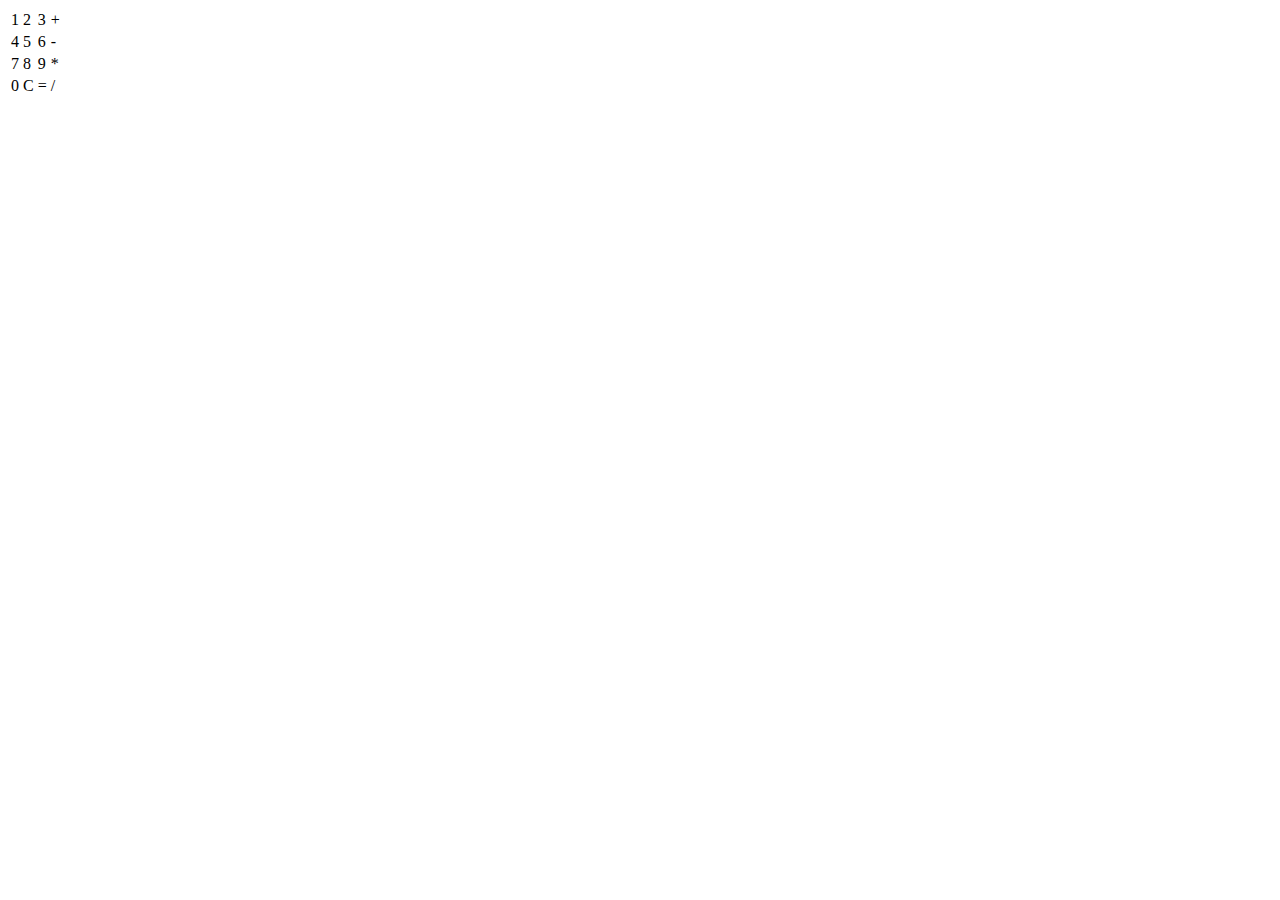
<file: Lektion 11/WebContent/calculator.html>
<!DOCTYPE html>
<html>
<head>
<meta charset="ISO-8859-1">
<title>Insert title here</title>
<script src="jquery-3.1.1.js"></script>
<script src="calculator.js"></script>
</head>
<body>
<div id="result"></div>
<table>
<tr>
<td>1</td><td>2</td><td>3</td><td>+</td>
</tr>
<tr>
<td>4</td><td>5</td><td>6</td><td>-</td>
</tr>
<tr>
<td>7</td><td>8</td><td>9</td><td>*</td>
</tr>
<tr>
<td>0</td><td>C</td><td>=</td><td>/</td>
</tr>


</table>
</body>
</html>
</file>
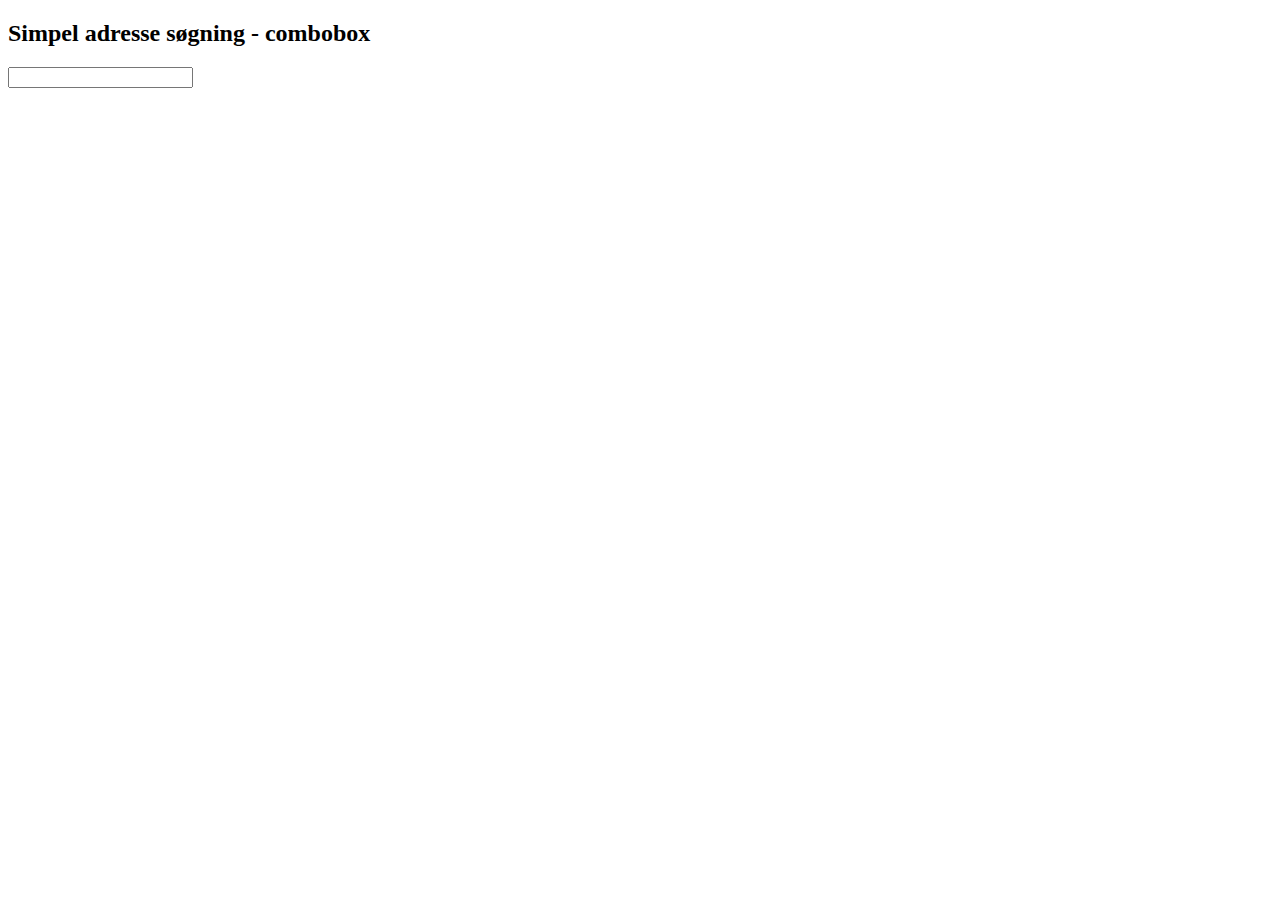
<file: Lektion 11/WebContent/dawa.html>
<!DOCTYPE html>
<html>
<head>
<meta charset="UTF-8">
<title>DAWA example</title>
<script src="jquery-3.1.1.js"></script>
<script src="dawa.js"></script>
</head>
<body>
<h2>Simpel adresse søgning - combobox</h2>
<input type="text" id="input" onkeyup="loadAddresses(); " list="datalist">
<div id="output">
<datalist id="datalist">
<!-- List of streets from DAWA -->
</datalist>
</div>
</body>
</html>
</file>
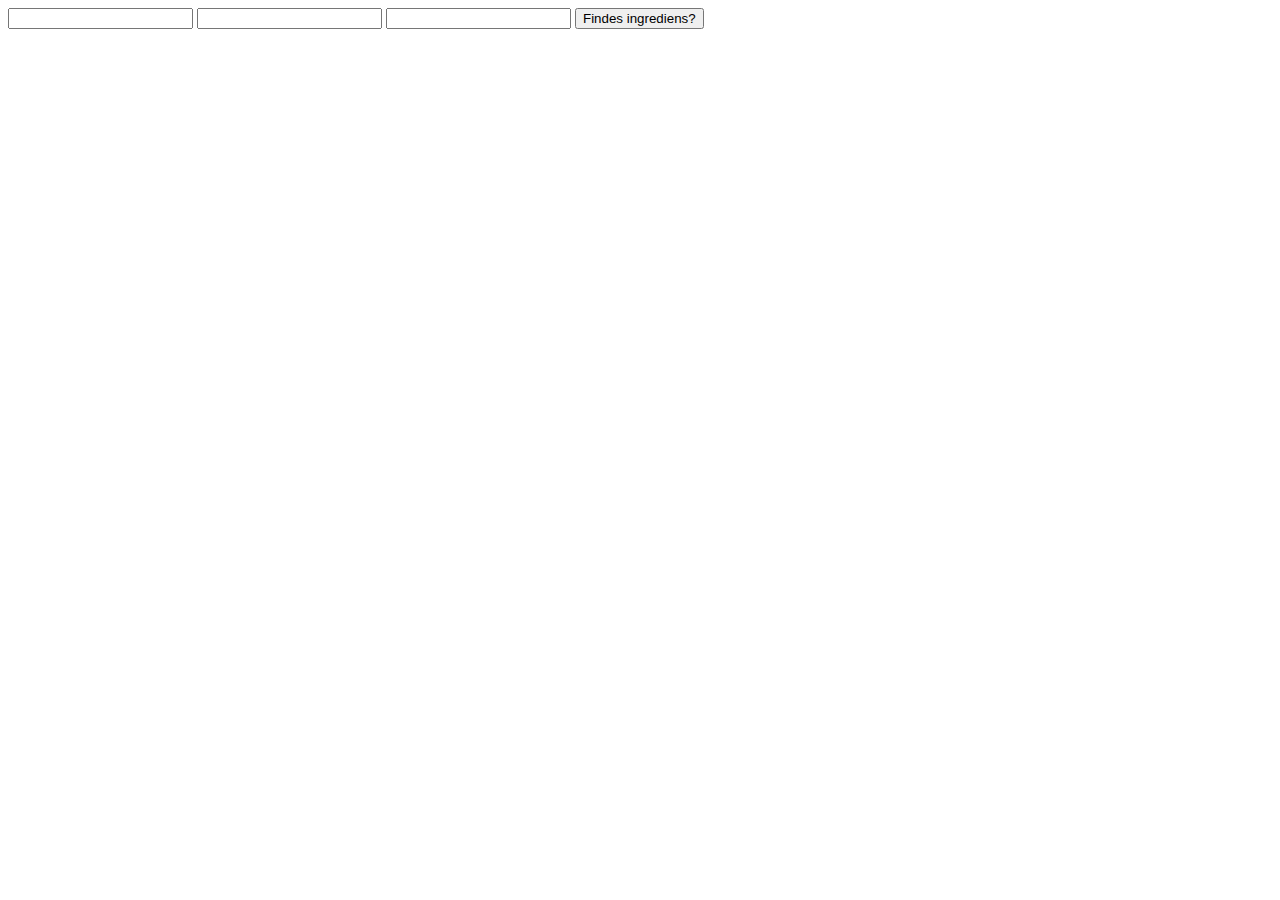
<file: Lektion 11/WebContent/form_ingredient.html>
<!DOCTYPE html>
<html>
<head>
<meta charset="UTF-8">
<title>Opret ingrediens</title>
<script src="jquery-3.1.1.js"></script>
<script src="jquery.serialize-object.js"></script>
<script>
	$(function() {
		$("#createingredientform").submit(function(){
			//event.preventDefault();
			$.ajax({
				url : 'rest/ingredient/form',  ///' + $('#id').val() + '/' + $('#name').val() + '/' + $('#amount').val()
				type : 'POST',
				data : {
					id : $('#id').val(),
					name : $('#name').val(),
					amount : $('#amount').val()
				},
				contentType : 'text/plain',
				success : function(data){
					$('#response').html(data);
				}
			});
			//$("#maincontainer").load("ingredientadmin.html");
			return false;
		});
	});
</script>
</head>

<body>
	<div id="maincontainer">
		<form id="createingredientform">
			<input type="number" name="id" id="id">
			<input type="text" name="name" id="name">
			<input type="number" name="amount" id="amount">
			<input type="submit" value="Findes ingrediens?">
		</form>
	</div>
	<div id="response">

	</div>
</body>
</html>
</file>
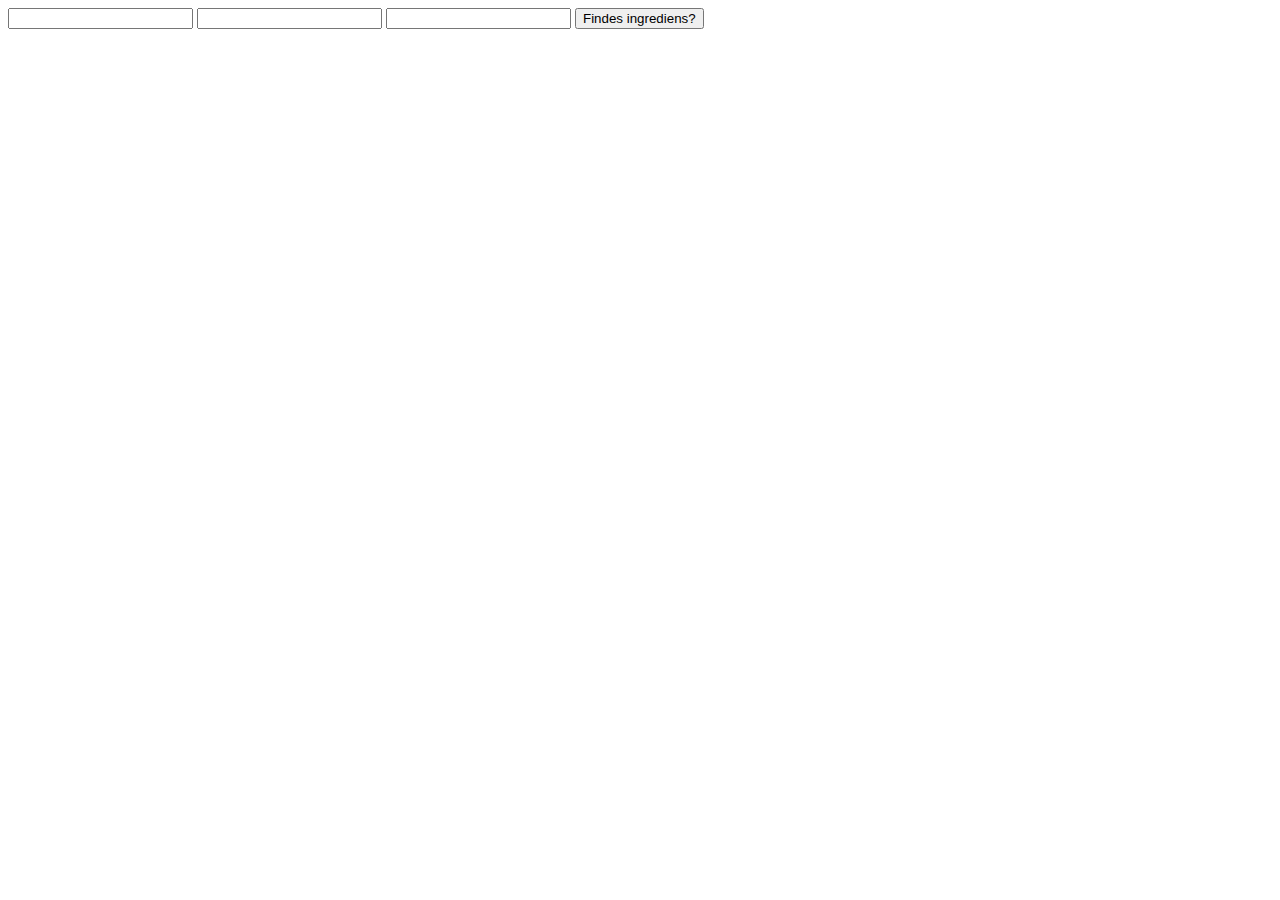
<file: Lektion 11/WebContent/form_ingredient_json.html>
<!DOCTYPE html>
<html>
<head>
<meta charset="UTF-8">
<title>Opret ingrediens</title>
<script src="jquery-3.1.1.js"></script>
<script src="jquery.serialize-object.js"></script>
<script>
	$(function() {
		$("#createingredientform").submit(function(){
			//event.preventDefault();
			$.ajax({
				url : 'rest/ingredient/form',  ///' + $('#id').val() + '/' + $('#name').val() + '/' + $('#amount').val()
				type : 'POST',
				data : $('#createingredientform').serializeJSON(),
				contentType : 'application/json',
				success : function(data){
					$('#response').html(data);
				}
			});
			//$("#maincontainer").load("ingredientadmin.html");
			return false;
		});
	});
</script>
</head>

<body>
	<div id="maincontainer">
		<form id="createingredientform">
			<input type="number" name="id" id="id">
			<input type="text" name="name" id="name">
			<input type="number" name="amount" id="amount">
			<input type="submit" value="Findes ingrediens?">
		</form>
	</div>
	<div id="response">

	</div>
</body>
</html>
</file>
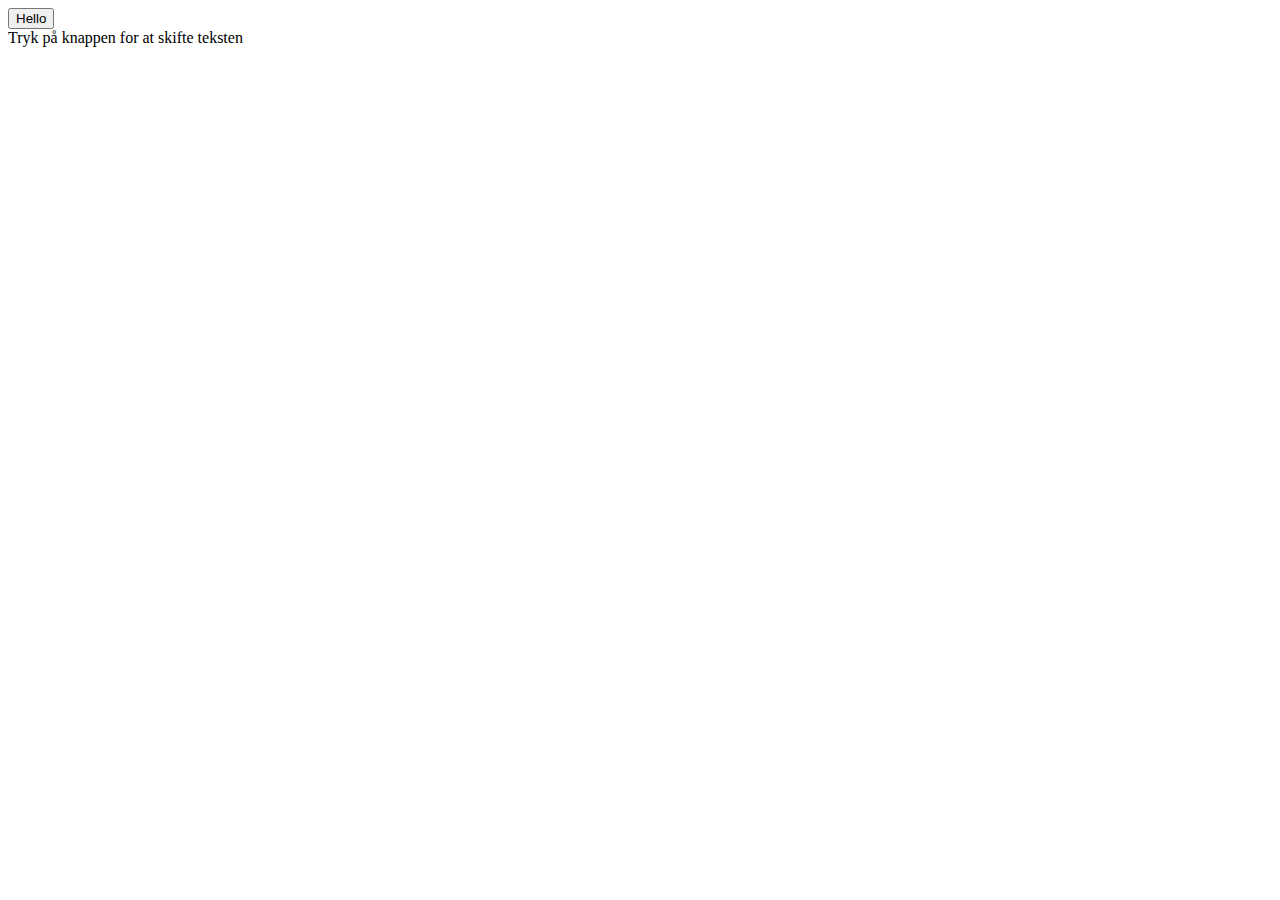
<file: Lektion 11/WebContent/helloAjaxGet.html>
<!DOCTYPE html>
<html>
<head>
<meta charset="UTF-8">
<title>Hello Test</title>
<script src="jquery-3.1.1.js"></script>
<script>
$(function() { // Sikrer sig at dokumentet er indlæst, 
			   // før click handlers håndteres
	$('#hellobutton').click(function() { //Sætter en click handler på knappen
			$.ajax({				//Indleder et asynkront ajax kald
				url : 'rest/hello',	//specificerer endpointet
				type : 'GET',	//Typen af HTTP requestet (GET er default)
				success : function(data){//Funktion der skal udføres når data er hentet
					$('#mydiv').html(data); //Manipulerer #mydiv.
				} 
			});
			return false; //for at undgå at knappen poster data (default behavior).
	});
});
</script>
</head>
<body>
<button id="hellobutton">Hello</button>
<div id="mydiv">Tryk på knappen for at skifte teksten</div> 
</body>
</html>
</file>
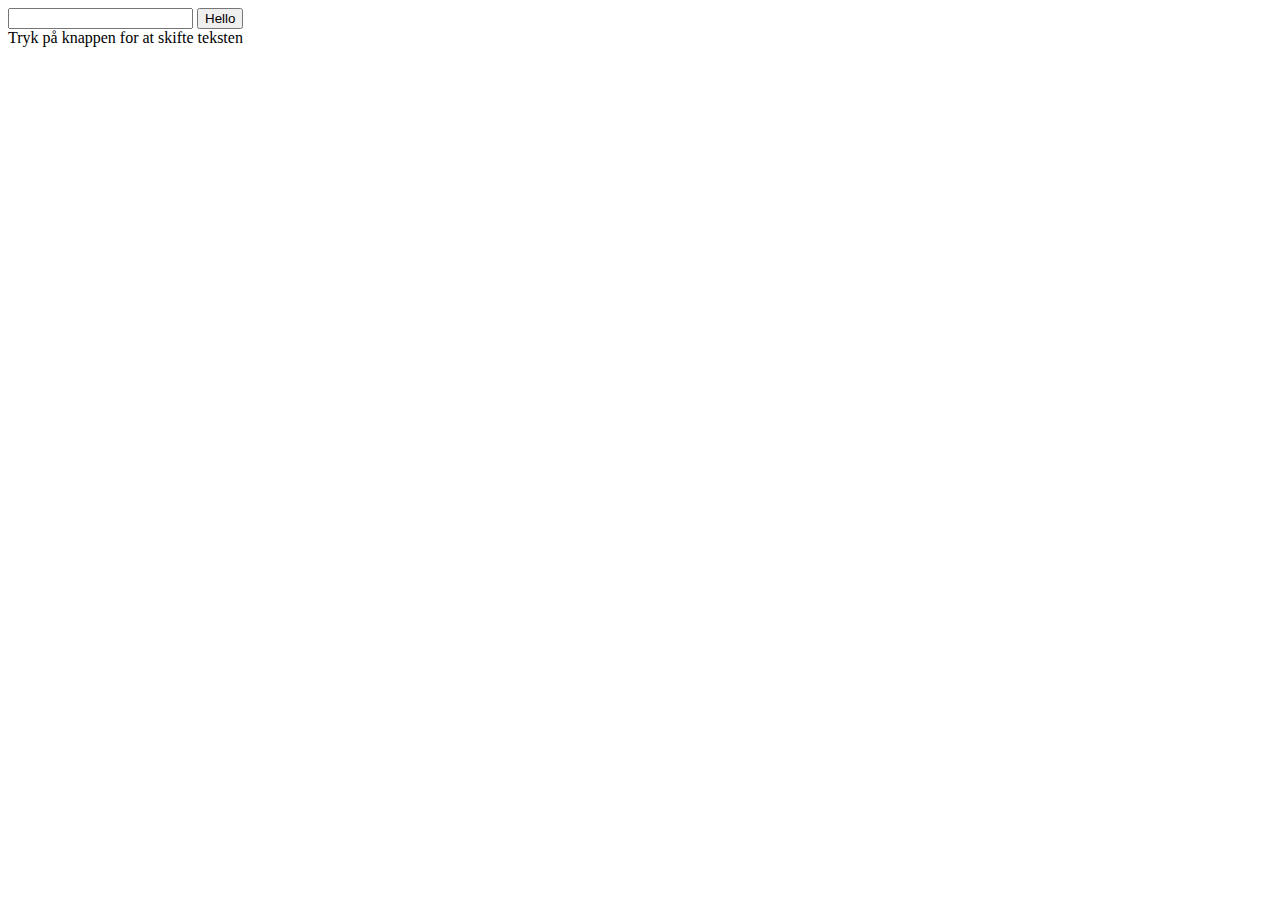
<file: Lektion 11/WebContent/helloAjaxPost.html>
<!DOCTYPE html>
<html>
<head>
<meta charset="UTF-8">
<title>Hello Test</title>
<script src="jquery-3.1.1.js"></script>
<script>
$(function() { // Sikrer sig at dokumentet er indlæst, 
	   // før click handlers håndteres
	$('#hellobutton').click(function() { //Sætter en click handler på knappen
		$.ajax({				//Indleder et asynkront ajax kald
			url : 'rest/hello',	//specificerer endpointet
			type : 'POST',	//Typen af HTTP requestet (GET er default)
			data : $('#textfield').val(),
			contentType : 'text/plain',
			success : function(data){//Funktion der skal udføres når data er hentet
				$('#mydiv').html(data); //Manipulerer #mydiv.
			} 
		});
		return false; //for at undgå at knappen poster data (default behavior).
	});
});
</script>
</head>
<body>
<input id="textfield" type="text"></input>
<button id="hellobutton">Hello</button>
<div id="mydiv">Tryk på knappen for at skifte teksten</div> 
</body>
</html>
</file>
